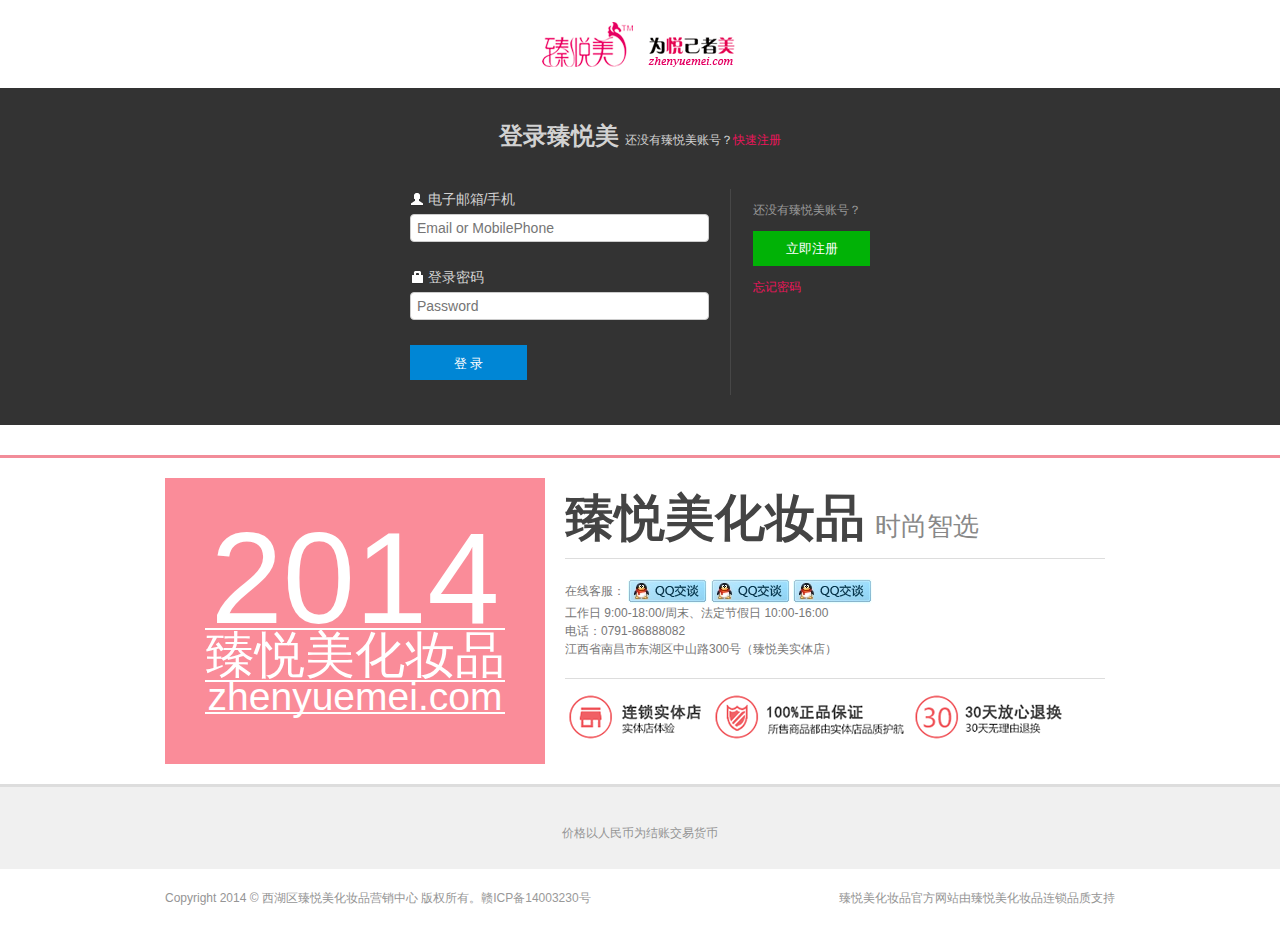
<file: src/main/webapp/login.html>
<!doctype html>
<html lang="en">
<head>
	<meta charset="gb2312">
	<title>��������ױƷ�����̵ꡪ�����Ľ�����ʱ�й���֮��</title>
    <meta name="keyword" content="������,��ױƷ,���꣬�ٷ���վ,��������ױƷ,Ӫ������,��ױƷ����,ʱ��,Ʒ��,��λ,����">
    <meta name="description" content="��������ױƷ�����̵�,�ٷ���վ,��������ױƷӪ������,��������ױƷ����,ʱ�л�ױƷ,һ��Ʒ��,���Ƽ�λ,��������">
    <meta name="baidu-site-verification" content="DF1OBBhpPL" />

    <link rel="shortcut icon" href="http://img.zhenyuemei.com/images/favicon.ico" type="image/x-icon" />

	<link rel="stylesheet" href="theme/styles/global.css">
	<link rel="stylesheet" href="common/ui/ui.min.css">
	<link rel="stylesheet" href="theme/styles/icon.css">
	<link rel="stylesheet" href="theme/styles/style.css">
    <link rel="stylesheet" href="theme/styles/ie.css">


	<script type="text/javascript" src="common/requirejs/require.js"></script>
	<script type="text/javascript" src="theme/scripts/config.js"></script>
	<script type="text/javascript" src="theme/scripts/navigation.js"></script>
	<script type="text/javascript" src="js/jquery-2.1.0.min.js"></script>
	<!--<script type="text/javascript">
		$("#loginBtn").click(function () {
			$.ajax({
				type:"post",
				url:"/user/login.do",
				//{email:$("#username").val(),password:$("#password").val()}
				data:$("#login").serialize(),
				dataType:"json",
				success:function (data) {
					if (data.code=1){
						alert("fsdfdsafdsada");
						window.location.href="index.html";
						return false;
						//window.event.returnValue=false;
					}else {
						alert(data.info);

					}
				}
			});
			return false;
		})

	</script>-->

</head>

<body>

<!-- ͷ��logo��ʼ -->
<div class="sign">
	<div class="header">
		<div class="container">
			<div class="logo">
				<a href="http://www.zhenyuemei.com/"><img src="images/zym_logo.png" alt=""></a>
			</div>
		</div>
	</div>

<!-- ͷ��logo���� -->

<!-- ���忪ʼ -->
		<div class="login_container">

			<div class="login clear">

				<h2 class="textcenter">
					��¼������ <small>��û���������˺ţ�<a href="register.html" class="red">����ע��</a></small>
				</h2>
				<div class="loginleft fl">

					<form action="/user/login.do" id="login"method="post">
						<fieldset>

							<div class="clear">
								<label for="username"><i
									class="icons icon-white icon-user fl"></i> ��������/�ֻ�</label>
								<div class="row4">
									<input name="email" id="username" value="" class="text"
										placeholder="Email or MobilePhone" type="text">

								</div>
							</div>
							<div class="clear">
								<label for="password"><i
									class="icons icon-white icon-lock  fl"></i> ��¼����</label>
								<div class="row4">
									<input name="password" id="password" value="" class="text"
										placeholder="Password" type="password">

								</div>
							</div>
							<div class="clear button">
								<input value="�� ¼" id="loginBtn" class="btn btn_blue" type="submit">
							</div>
						</fieldset>

						<div class="validateTips" style="display: none;">
							<strong>��ʾ:</strong> <span class="validTipsText red"></span>
						</div>
					</form>

				</div>
				<div class="loginright fr">
					<p>��û���������˺ţ�</p>
					<a href="register.html" class="btn btn_green">����ע��</a>

					<p class="">
						<a href="forgot.html" class="underline red">��������</a>
					</p>

				</div>

			</div>
		</div>
	</div>
<!-- ������� -->

<!-- �Ų���ʼ -->
<div class="footer">
		   <div class="footserver clear">
				<div class="container">
				<div class="fl">
					<div class="footzym">
					<span class="zym1">2014</span>
					<span class="zym2">��������ױƷ</span>
					<span class="zym3">zhenyuemei.com</span>
					</div>
				</div>
				<div class="fl">
					<div class="footsvr">
					<h1>��������ױƷ<small>ʱ����ѡ</small></h1>
					<ul>
							
							<li>���߿ͷ���      <a target="_blank" href="http://wpa.qq.com/msgrd?v=3&uin=2306651143&site=qq&menu=yes"><img border="0" src="theme/images/qq.gif" alt="���ã���ӭ������������ױƷ�����̵�" title="���ã���ӭ������������ױƷ�����̵�"></a>      <a target="_blank" href="http://wpa.qq.com/msgrd?v=3&uin=1930673970&site=qq&menu=yes"><img border="0" src="theme/images/qq.gif" alt="" title=""></a>      <a target="_blank" href="http://wpa.qq.com/msgrd?v=3&uin=2798644595&site=qq&menu=yes"><img border="0" src="theme/images/qq.gif" alt="" title=""></a>     </li>
		
							<li>������ 9:00-18:00/��ĩ�������ڼ��� 10:00-16:00</li>
							<li>�绰��0791-86888082</li>
							<li>����ʡ�ϲ��ж�������ɽ·300�ţ�������ʵ��꣩</li>
		
					</ul>
					
					<p><img src="theme/images/server.png" alt=""></p>
		
					</div>
				</div>
				</div>
			</div>
		
			<div class="linkbox">
				<div class="container" id="footer_article">
							
				</div>
				<p class="textcenter">�۸��������Ϊ���˽��׻���</p>
			</div>
		
		
			<div class="copyright">
				<div class="container">
					<div class="fl">Copyright 2014 &copy; ��������������ױƷӪ������ ��Ȩ���С�<a href="http://www.miitbeian.gov.cn/" href="http://www.zhenyuemei.com/sign/_blank">��ICP��14003230��</a></div>
					<div class="fr">��������ױƷ�ٷ���վ����������ױƷ����Ʒ��֧��</div>
				</div>
			</div>
</div>
<!-- �Ų����� -->
</body>
</html>
</file>
<file: src/main/webapp/theme/styles/global.css>
html, body, dl, dt, dd, ul, ol, li, h1, h2, h3, h4, h5, h6, form, fieldset, legend, label, pre, blockquote, address, caption, cite, code, dfn, var, i, font, q, s, samp, small, strike, strong, sub, sup, tt, var, em, del, table, tbody, tfoot, thead, tr, th, td, a,img {
	padding:0;
	margin:0;
	font-weight:normal;
	font-style: normal;
	font-family:inherit;
	border: 0;
}
html {
    
    _background: url(about:blank) fixed; 
}

body,input,select,button,textarea {font: 12px/1.5 Tahoma,Geneva,sans-serif,Arial,Helvetica,Simsun; }


img {
    vertical-align: middle;
    -ms-interpolation-mode: bicubic;
}
table {
	border-collapse: collapse;
	border-spacing: 0;
	width:100%;
}
iframe {
    vertical-align: top;
}
a {
    cursor:pointer;
}
a:hover {
    text-decoration: none;
}
.underline a:hover,
a.underline:hover {text-decoration: underline;}
/*other elements*/
pre, blockquote, address, caption, cite, code, dfn, var, i, font, q, s, samp, small, strike, sub, sup, tt, var, em, del {
	font-size:12px;
	line-height:18px;
}
hr {
	margin:0 0 10px;
	border:0;
	height:1px;
	border-bottom:1px solid #E5E5E5;
}
strong {
	font-style:inherit;
	font-weight:bold;
	line-height:inherit;
}
em {
	font-style:italic;
	font-weight:inherit;
	line-height:inherit;
}
code, pre {
	font-family:Monaco, Andale Mono, Courier New, monospace;
	-webkit-border-radius:3px;
	-moz-border-radius:3px;
	border-radius:3px;
}
pre {
	background:#f2f2f2;
	margin:0 0 15px;
	padding:15px;
	line-height:18px;
	border:1px solid #ccc;
	white-space:pre-wrap;
}
code {
	background-color:#ebd333;
	color:#333;
	padding:0 3px;
}
blockquote {
	padding-left:5px;
	border-left:4px solid #bce8f1;
	background:#f4f8fa;
	padding:10px;
	font-weight:400;
	-webkit-border-radius:3px;
	-moz-border-radius:3px;
	border-radius:3px;
}

button::-moz-focus-inner{
	border:none;
	padding:0;
}
q:before,q:after{
    content:'';
}
ul {
    list-style: none;
	overflow:hidden;
}
ol {list-style:decimal inside;}
textarea {
    resize: vertical;
    overflow: auto;
}



.container {width:950px; margin:0 auto; clear:both;}

.container:after {
	clear:both;
	content:"";
	display:block;
}

.row {
  float: left;
  display:inline;
  margin:0 0 0 10px;
}

.row0 {margin-left:0;}

.row1 {width: 70px;}
.row2 {width: 150px;}
.row3 {width: 230px;}
.row4 {width: 310px;}
.row5 {width: 390px;}
.row6 {width: 470px;}
.row7 {width: 550px;}
.row8 {width: 630px;}
.row9 {width: 710px;}
.row10 {width: 790px;}
.row11 {width: 870px;}
.row12 {width: 950px;}

/*heading*/
h1, h2, h3, h4, h5, h6 {
	font-weight:bold;
	color:#444;
	line-height:36px;
}
h1 {
	font-size:30px;
}
h2 {
	font-size:24px;
}
h3 {
	font-size:18px;
}
h4 {
	font-size:16px;
}
h5 {
	font-size:14px;
}
h6 {
	font-size:12px;
}
h1 sup, h2 sup, h3 sup, h4 sup, h5 sup, h6 sup, h1 sub, h2 sub, h3 sub, h4 sub, h5 sub, h6 sub, h1 small, h2 small, h3 small, h4 small, h5 small, h6 small, h1 em, h2 em, h3 em, h4 em, h5 em, h6 em, h1 i, h2 i, h3 i, h4 i, h5 i, h6 i, h1 b, h2 b, h3 b, h4 b, h5 b, h6 b {
	color:#888;
}


/*clear*/
.clear {
	clear:both;
	margin:0px;
	padding:0px;
	*zoom:1
}
.clear:after {
	clear:both;
	content:"";
	display:block;
}
#banner{
	width:100%;
	height:500px;
	position:relative;
    z-index:-1;
	}
#banner .d1{
	width:100%;
	height:500px;
	display:block;
	position:absolute;
	left:0px;
	top:0px;
	z-index:-888;
	}
#banner .d2{
	width:1000px;
	height:30px;
	clear:both;
	position:relative;
	margin:0 auto;
	z-index:999900;
	top:450px;
	}
#banner .d2 ul{
	float:left;
	position:absolute;
	left:47%;
	top:0;
	display:inline;
	}
#banner .d2 li{
	width:12px;
	height:15px;
	overflow:hidden;	
	cursor:pointer;
	background:url('../images/btn.png') no-repeat center;
	float:left;
	margin:0 5px;
	display:inline;
	}
#banner .d2 li.nuw{
	background:url('../images/abg.png') no-repeat center;
	}
	


/* text style*/
.bold {
	font-weight:bold;
}
.hide {
	display:none;
}

.through {
	text-decoration:line-through;
	/*font:italic 12px Georgia, "Times New Roman", Times, serif;*/
}
.normal {
	font-style:normal;
	font-weight:normal;
}
.nowrap {
	white-space:nowrap;
}
.breakword {
	word-wrap:break-word;
	white-space:normal; 
}/* required width:value and overflow:hidden */
.indent {
	text-indent:2em;
}
.ellipsis {
	-o-text-overflow: ellipsis;
	text-overflow: ellipsis;
	white-space:nowrap;
	overflow:hidden;
}

.overflow {overflow: hidden;}
.relative {position: relative;}
.absolute {position:absolute;}

/*float*/
.fl {
	float:left;
}
.fr {
	float:right;
}

.left {left:0;}
.right {right:0;}
.top {top:0;}
.bottom {bottom:0;}


.table {
  width: 100%;
  margin-bottom: 18px;
}
.table th, .table td {
  padding: 8px;
  line-height: 18px;
  text-align: left;
  border-top: 1px solid #ddd;
}
.table th {
  font-weight: bold;
  vertical-align: bottom;
}
.table td {
  vertical-align: top;
}
.table thead:first-child tr th, .table thead:first-child tr td {
  border-top: 0;
}
.table tbody + tbody {
  border-top: 2px solid #ddd;
}

.table tbody tr:hover > td, .table tbody tr:hover > th {
background-color: #f5f5f5;
}

.table-bordered {
  border: 1px solid #ddd;
}
.table-bordered > thead > tr > th,
.table-bordered > tbody > tr > th,
.table-bordered > tfoot > tr > th,
.table-bordered > thead > tr > td,
.table-bordered > tbody > tr > td,
.table-bordered > tfoot > tr > td {
  border: 1px solid #ddd;
}
.table-bordered > thead > tr > th,
.table-bordered > thead > tr > td {
  border-bottom-width: 2px;
}

.inline {display: inline-block;}
.block {display: block;}

.textleft {text-align: left;}
.textright {text-align: right;}
.textcenter {text-align: center;}

input.text {width:92%; padding:2px; height: 18px;}
input.text,input[type="text"], input[type="password"], input[type="datetime"], input[type="datetime-local"], input[type="date"], input[type="month"], input[type="time"], input[type="week"], input[type="number"], input[type="email"], input[type="url"], input[type="search"], input[type="tel"], input[type="color"], .uneditable-input, textarea {
	height: 20px;
	padding: 3px 6px;
	font-size: 14px;
	line-height: 20px;
	color: #555555;
	vertical-align: middle;
	border:1px solid #ccc;
	background: #fff;
	-webkit-border-radius: 4px;
	-moz-border-radius: 4px;
	border-radius: 4px;
	margin-bottom: 10px;
	border-radius: 4px; 
	}

textarea {width:92%; height:80px;}

input[type='text']:focus, textarea:focus {
  background: #fff;
  border-color: rgba(82, 168, 236, 0.8);
  -webkit-box-shadow: inset 0 1px 1px rgba(0, 0, 0, 0.075), 0 0 8px rgba(82, 168, 236, 0.6);
  -moz-box-shadow: inset 0 1px 1px rgba(0, 0, 0, 0.075), 0 0 8px rgba(82, 168, 236, 0.6);
  box-shadow: inset 0 1px 1px rgba(0, 0, 0, 0.075), 0 0 8px rgba(82, 168, 236, 0.6);
	-webkit-transition: border linear 0.2s, box-shadow linear 0.2s;
	-moz-transition: border linear 0.2s, box-shadow linear 0.2s;
	-o-transition: border linear 0.2s, box-shadow linear 0.2s;
	transition: border linear 0.2s, box-shadow linear 0.2s;
  outline: 0;
  outline: thin dotted \9;
  /* IE6-8 */

}

button,.btn {
display: inline-block;
margin-bottom: 0;
font-size: 14px;
line-height: 20px;
height:30px;
color: #333333;
text-align: center;
vertical-align: middle;
cursor: pointer;

background-color: #f5f5f5;
background-image: -moz-linear-gradient(top, #ffffff, #e6e6e6);
background-image: -webkit-gradient(linear, 0 0, 0 100%, from(#ffffff), to(#e6e6e6));
background-image: -webkit-linear-gradient(top, #ffffff, #e6e6e6);
background-image: -o-linear-gradient(top, #ffffff, #e6e6e6);
background-image: linear-gradient(to bottom, #ffffff, #e6e6e6);
background-repeat: repeat-x;


}

button:hover, button:focus,.btn:hover,.btn:focus {
text-decoration: none;
}



.thumb {padding:3%;border: 1px solid #ebebeb; border-radius: 6px;}

.thumb > img, .thumb a > img {
	display: block;
	width: 100%;
	margin-right: auto;
	margin-left: auto;
}

.captcha img {cursor:pointer;}



.breadcrumb {
  padding: 8px 0;
  list-style: none;
	*zoom:1
	clear:both;
}
.breadcrumb:after {
	clear:both;
	content:"";
	display:block;	
}
.breadcrumb  li {
  display: inline;
}
.breadcrumb a {color:#666;}
.breadcrumb a:hover {color:#4cae4c;}
.breadcrumb > .active {
  color: #999;
}

.pagination {
  display: inline-block;
  padding-left: 0;
  margin: 20px 0;
  border-radius: 4px;
}
.pagination  li {
  display: inline;
}
.pagination  li  a{
  position: relative;
  float: left;
  padding: 6px 12px;
  margin-left: -1px;
  line-height: 1.42857143;
  color: #428bca;
  text-decoration: none;
  background-color: #fff;
  border: 1px solid #ddd;
}
.pagination  li  a:hover,
.pagination  li  span:hover,
.pagination  li  a:focus,
.pagination  li  span:focus {
  color: #2a6496;
  background-color: #eee;
  border-color: #ddd;
}
.pagination  .active  a,
.pagination  .active  span,
.pagination  .active  a:hover,
.pagination  .active  span:hover,
.pagination  .active  a:focus,
.pagination  .active  span:focus {
  z-index: 2;
  color: #fff;
  cursor: default;
  background-color: #428bca;
  border-color: #428bca;
}
</file>
<file: src/main/webapp/theme/styles/icon.css>
/*icon*/

[class^="icon-"], .icons {
  display: inline-block;
  width: 14px;
  height: 14px;
  vertical-align: top;
  background-image: url(../images/glyphicons-halflings.png);
  background-position: 14px 14px;
  background-repeat: no-repeat;
  margin-right: .3em;
}
[class^="icon-"]:last-child {
  *margin-left: 0;
}
.icon-white {
  background-image: url(../images/glyphicons-halflings-white.png);
}
.icon-glass {
  background-position: 0      0;
}
.icon-music {
  background-position: -24px 0;
}
.icon-search {
  background-position: -48px 0;
}
.icon-envelope {
  background-position: -72px 0;
}
.icon-heart {
  background-position: -96px 0;
}
.icon-star {
  background-position: -120px 0;
}
.icon-star-empty {
  background-position: -144px 0;
}
.icon-user {
  background-position: -168px 0;
}
.icon-film {
  background-position: -192px 0;
}
.icon-th-large {
  background-position: -216px 0;
}
.icon-th {
  background-position: -240px 0;
}
.icon-th-list {
  background-position: -264px 0;
}
.icon-ok {
  background-position: -288px 0;
}
.icon-remove {
  background-position: -312px 0;
}
.icon-zoom-in {
  background-position: -336px 0;
}
.icon-zoom-out {
  background-position: -360px 0;
}
.icon-off {
  background-position: -384px 0;
}
.icon-signal {
  background-position: -408px 0;
}
.icon-cog {
  background-position: -432px 0;
}
.icon-trash {
  background-position: -456px 0;
}
.icon-home {
  background-position: 0 -24px;
}
.icon-file {
  background-position: -24px -24px;
}
.icon-time {
  background-position: -48px -24px;
}
.icon-road {
  background-position: -72px -24px;
}
.icon-download-alt {
  background-position: -96px -24px;
}
.icon-download {
  background-position: -120px -24px;
}
.icon-upload {
  background-position: -144px -24px;
}
.icon-inbox {
  background-position: -168px -24px;
}
.icon-play-circle {
  background-position: -192px -24px;
}
.icon-repeat {
  background-position: -216px -24px;
}
.icon-refresh {
  background-position: -240px -24px;
}
.icon-list-alt {
  background-position: -264px -24px;
}
.icon-lock {
  background-position: -287px -24px;
}
.icon-flag {
  background-position: -312px -24px;
}
.icon-headphones {
  background-position: -336px -24px;
}
.icon-volume-off {
  background-position: -360px -24px;
}
.icon-volume-down {
  background-position: -384px -24px;
}
.icon-volume-up {
  background-position: -408px -24px;
}
.icon-qrcode {
  background-position: -432px -24px;
}
.icon-barcode {
  background-position: -456px -24px;
}
.icon-tag {
  background-position: 0 -48px;
}
.icon-tags {
  background-position: -25px -48px;
}
.icon-book {
  background-position: -48px -48px;
}
.icon-bookmark {
  background-position: -72px -48px;
}
.icon-print {
  background-position: -96px -48px;
}
.icon-camera {
  background-position: -120px -48px;
}
.icon-font {
  background-position: -144px -48px;
}
.icon-bold {
  background-position: -167px -48px;
}
.icon-italic {
  background-position: -192px -48px;
}
.icon-text-height {
  background-position: -216px -48px;
}
.icon-text-width {
  background-position: -240px -48px;
}
.icon-align-left {
  background-position: -264px -48px;
}
.icon-align-center {
  background-position: -288px -48px;
}
.icon-align-right {
  background-position: -312px -48px;
}
.icon-align-justify {
  background-position: -336px -48px;
}
.icon-list {
  background-position: -360px -48px;
}
.icon-indent-left {
  background-position: -384px -48px;
}
.icon-indent-right {
  background-position: -408px -48px;
}
.icon-facetime-video {
  background-position: -432px -48px;
}
.icon-picture {
  background-position: -456px -48px;
}
.icon-pencil {
  background-position: 0 -72px;
}
.icon-map-marker {
  background-position: -24px -72px;
}
.icon-adjust {
  background-position: -48px -72px;
}
.icon-tint {
  background-position: -72px -72px;
}
.icon-edit {
  background-position: -96px -72px;
}
.icon-share {
  background-position: -120px -72px;
}
.icon-check {
  background-position: -144px -72px;
}
.icon-move {
  background-position: -168px -72px;
}
.icon-step-backward {
  background-position: -192px -72px;
}
.icon-fast-backward {
  background-position: -216px -72px;
}
.icon-backward {
  background-position: -240px -72px;
}
.icon-play {
  background-position: -264px -72px;
}
.icon-pause {
  background-position: -288px -72px;
}
.icon-stop {
  background-position: -312px -72px;
}
.icon-forward {
  background-position: -336px -72px;
}
.icon-fast-forward {
  background-position: -360px -72px;
}
.icon-step-forward {
  background-position: -384px -72px;
}
.icon-eject {
  background-position: -408px -72px;
}
.icon-chevron-left {
  background-position: -432px -72px;
}
.icon-chevron-right {
  background-position: -456px -72px;
}
.icon-plus-sign {
  background-position: 0 -96px;
}
.icon-minus-sign {
  background-position: -24px -96px;
}
.icon-remove-sign {
  background-position: -48px -96px;
}
.icon-ok-sign {
  background-position: -72px -96px;
}
.icon-question-sign {
  background-position: -96px -96px;
}
.icon-info-sign {
  background-position: -120px -96px;
}
.icon-screenshot {
  background-position: -144px -96px;
}
.icon-remove-circle {
  background-position: -168px -96px;
}
.icon-ok-circle {
  background-position: -192px -96px;
}
.icon-ban-circle {
  background-position: -216px -96px;
}
.icon-arrow-left {
  background-position: -240px -96px;
}
.icon-arrow-right {
  background-position: -264px -96px;
}
.icon-arrow-up {
  background-position: -289px -96px;
}
.icon-arrow-down {
  background-position: -312px -96px;
}
.icon-share-alt {
  background-position: -336px -96px;
}
.icon-resize-full {
  background-position: -360px -96px;
}
.icon-resize-small {
  background-position: -384px -96px;
}
.icon-plus {
  background-position: -408px -96px;
}
.icon-minus {
  background-position: -433px -96px;
}
.icon-asterisk {
  background-position: -456px -96px;
}
.icon-exclamation-sign {
  background-position: 0 -120px;
}
.icon-gift {
  background-position: -24px -120px;
}
.icon-leaf {
  background-position: -48px -120px;
}
.icon-fire {
  background-position: -72px -120px;
}
.icon-eye-open {
  background-position: -96px -120px;
}
.icon-eye-close {
  background-position: -120px -120px;
}
.icon-warning-sign {
  background-position: -144px -120px;
}
.icon-plane {
  background-position: -168px -120px;
}
.icon-calendar {
  background-position: -192px -120px;
}
.icon-random {
  background-position: -216px -120px;
}
.icon-comment {
  background-position: -240px -120px;
}
.icon-magnet {
  background-position: -264px -120px;
}
.icon-chevron-up {
  background-position: -288px -120px;
}
.icon-chevron-down {
  background-position: -313px -119px;
}
.icon-retweet {
  background-position: -336px -120px;
}
.icon-shopping-cart {
  background-position: -360px -120px;
}
.icon-folder-close {
  background-position: -384px -120px;
}
.icon-folder-open {
  background-position: -408px -120px;
}
.icon-resize-vertical {
  background-position: -432px -119px;
}
.icon-resize-horizontal {
  background-position: -456px -118px;
}
.icon-globe {
  background-position:-336px -144px;
}
</file>
<file: src/main/webapp/theme/styles/style.css>
body {color:#000;}

a {text-decoration: none;-webkit-tap-highlight-color: transparent;}
.red {color:#ed145b;}
.gray, .gray a, a.gray {color:#666;}
.blue, .blue a, a.blue {color:#003CF1;}
.green, .green a, a.green {color:#4cae4c;}

.btn {height:35px; line-height:35px; color: #fff; display: inline-block; text-align: center; font-size:13px; overflow: hidden; border:none;
	-moz-user-select: none;
-webkit-user-select: none;
-ms-user-select: none;
user-select: none;
}
.btn_blue {width: 117px; background:#0086d5; }
.btn_blue:hover {background: #00aae9;}

.btn_green {width: 117px; background: #01b206;}
.btn_green:hover {background: #00c107;}

.btn:hover {background-position: left bottom;}
.btn i {margin-top:10px;}

.btn_buy {width: 117px;height:35px; background: url(../images/button/btn_buy.png) no-repeat left bottom; display: inline-block; overflow: hidden; border:none; cursor: pointer;}

.btn_checkout {background: #ed145b; color:#fff; padding:0 35px; font-size: 16px;}
.btn_checkout:hover {background: #f8296d;}

.btn_view {height:27px; line-height:27px; color: #fff; display: inline-block; text-align: center; font-size:14px; overflow: hidden; border:none;background: #ed145b; padding:0 14px;
	-moz-user-select: none;
-webkit-user-select: none;
-ms-user-select: none;
user-select: none;
}
.btn_view:hover {background: #f8296d;}

.icon {display: inline-block;overflow: hidden;vertical-align: middle;margin-right: .3em;}
.icon_cartin {width:26px; height: 26px; background: url(../images/icon/glyphicons_209_cartin_gray.png) no-repeat left top;}

.rating {display: inline-block; width:68px; height:11px; overflow: hidden; background: url(../images/icon/stars.png) no-repeat;}

.rating-10 {background-position: 0 0;}
.rating-15 {background-position: 0 -14px;}
.rating-20 {background-position: 0 -27px;}
.rating-25 {background-position: 0 -40px;}
.rating-30 {background-position: 0 -53px;}
.rating-35 {background-position: 0 -66px;}
.rating-40 {background-position: 0 -79px;}
.rating-45 {background-position: 0 -92px;}
.rating-50 {background-position: 0 -105px;}

.topwrap {width: 100%;height: 31px;line-height: 31px;background: #f7f7f7;}

.topwrap a {color:#666;}
.topwrap a i{
	display:block;
    width:12px;
    height:12px;
    float:left;
}
.topwrap a.red {color:#ed145b;}
.topwrap a:hover {color:#ed145b;}
.topwrap a.red:hover {color:red;}
.topwrap .fr {color:#999;}
.topwrap  span {color:#000; display: inline-block; padding:0 10px;}

.topwrap .wechatqrcode {position: absolute; right:0; top:30px; border:3px solid #eee; z-index: 3;}

.topcart i{margin-top:9px;}
.topcart em {color:red;font-weight: 600;}

.header {height: 68px; }/*background: url(../images/header.png) repeat-x center top;*/
.header .logo {padding:8px 0 0 350px;}


/*
.header .container {background: url(../images/service.jpg) no-repeat left 5px ;}
*/

.headsearch {padding:22px 0 0 0;}
.headsearch .searchtext {width:200px; display: inline-block; float: left; margin:0; border-color:#333;}

.btn_search {
	height:28px; line-height:28px; color: #fff; display: inline-block; text-align: center; font-size:13px; overflow: hidden; border:none;
	-moz-user-select: none;
	-webkit-user-select: none;
	-ms-user-select: none;
	user-select: none;
	background: #333; color:#fff; padding:0 15px;
	cursor: pointer;
}

.button_blue {background:#08c; }


.navigation {height: 34px;line-height: 34px;background: #444; clear:both;}
.navigation .container { position: relative;}

.navigation ul.navline li {float:left; background:url(../images/navbg.png) no-repeat right; }


.navigation ul.navline a {color:#fff; font-weight: 700; font-size: 14px; display: inline-block; height: 34px; line-height: 34px; padding:0 25px;}


.navigation ul.navline a:hover, .navigation ul.navline .current a { background: #de096d;} /*#ed1466 #b80e5e*/


.subnav {position: relative;}
.subnavtitle {color:#fff; cursor: pointer; width:70px; text-align: right;height: 34px; line-height: 34px;} 
.subnavtitle i {
	display:block;
    width:12px;
    height:12px;
    float:left;
    margin:10px 0 0 0;
	}
.subnavtitle em{
	display:block;
    width:50px;
    height:34px;
	line-height:34px;
	font-style:normal;
	padding:0 0 0 5px;
	text-align:left;
	float:left;
}
.navigationbrand ol {
	position: absolute; z-index: 100; width:914px; left:-878px; background: #fff; padding:15px; opacity: .98;  filter: alpha(opacity=98); 	
	overflow: hidden;
	border:2px solid #ddd;

	border-bottom-right-radius: 4px; 
	border-bottom-left-radius: 4px; 
          box-shadow: 1px 1px 15px rgba(0, 0, 0, 0.3);
          transition: border linear 0.2s, box-shadow linear 0.2s;
}
.navigationbrand ol li {display:inline; line-height:24px; height: 24px; float: left; padding:0 5px; color: #2a9b14; font-size: 12px; list-style: none; overflow: hidden;white-space:nowrap;}

.navigationbrand ol a {color:#2a9b14; display: block; line-height:24px; height: 24px; padding: 0 15px; white-space:nowrap;}
.navigationbrand ol a:hover {background: #06c; color: #fff;}

.navigationskin ol {
	position: absolute; z-index: 100; width:240px; right:-70px; background: #fff; opacity: .98;  filter: alpha(opacity=98); 
	overflow: hidden;
	border:2px solid #ddd;
	list-style: none;
	border-bottom-right-radius: 4px; 
	border-bottom-left-radius: 4px; 
          box-shadow: 1px 1px 15px rgba(0, 0, 0, 0.3);
          transition: border linear 0.2s, box-shadow linear 0.2s;
}

.navigationskin ol li a {display: block; padding-left:20px; color:#04c;}

.navigationskin ol li a:hover {background: #06c; color: #fff;}

.navcategorylist {
	position: absolute; z-index:9999;  line-height: 18px;
	left:0;
    top:34px;
	background: #fff; opacity: .98;  filter: alpha(opacity=98); 
	overflow: hidden;
	width:920px;
	padding:15px 10px;
	border-left:1px solid #ddd;
	border-right:1px solid #ddd;
	border-bottom:2px solid #ddd;
	border-top:none;
	border-bottom-right-radius: 4px; 
	border-bottom-left-radius: 4px; 
          box-shadow: 1px 1px 15px rgba(0, 0, 0, 0.3);
          transition: border linear 0.2s, box-shadow linear 0.2s;
    }

.navigation ul.navline .current .navcategorylist a {background: none;}
.navigation ul.navline .navcategorylist a {display: inline-block; padding: 0 15px; color:#222; font:400 12px/22px ''; height:auto;}

.navigation ul.navline .navcategorylist a:hover {color:#fff; background: #de096d; text-decoration: underline;}


.footer { margin-top:30px; }
.footer .linkbox {
background: #f0f0f0;
overflow: hidden;
*zoom: 1;
padding: 25px 0 15px;
border-top:3px solid #ddd;
}

.footer .linkbox a{color: #7d7d7d;}
.footer .linkbox a:hover {color:#000;}
.footer dt {font-size: 14px;}
.footer .linkbox p {color:#959595;}
.footer .copyright {color:#959595; padding:20px 0;}
.footer .copyright a {color:#999;}
.footer .scrollup {
	position: fixed;
	bottom: 10px;
	right: 10px;
	display: none;
	background-color: #ed1466;
	color:#FFF;
	padding:5px 10px;
	font-weight:bold;
}

.footer .footserver {padding:20px 0;border-top:3px solid #f28c99;}
.footer .footzym {width:300px; background: #fa8c99; padding:50px 40px; color:#fff; text-align: center; overflow: hidden; margin-right: 20px;}

.footer .footzym span {display: block; border-bottom: 2px solid #fff;}
.footer .footzym span.zym1 {font:normal 130px/100px arial;}
.footer .footzym span.zym2 {font:normal 50px/50px arial;}
.footer .footzym span.zym3 {font:normal 39px/30px arial;}

.footer .footsvr {width:540px;overflow: hidden;}
.footer .footsvr h1 {font-size: 50px; line-height: 80px; color:#444; border-bottom: 1px solid #ddd;}
.footer .footsvr h1 small {font-size: 26px; margin-left: 10px;}

.footer .footsvr ul {color:#777; padding:20px 0; border-bottom: 1px solid #ddd; }

/*home*/
.carousel {overflow: hidden; height: 370px;}
.carousel .item {float:left;}
.carousel .slidebtn {position: absolute;  z-index: 2;top:45%;}
.carousel .slidebtn a{display: block;  width:30px; height: 32px; background: #333; color:#fff; opacity: .3; filter: alpha(opacity=30); font-size: 25px; line-height: 30px; text-align: center; cursor: pointer; }
.carousel .slidebtn a:hover {opacity: .7;filter: alpha(opacity=70);}
.carousel .prev {left:10px;}
.carousel .next {right:10px;}

.carousel img.productpic {height:370px;}
.carousel .itemhead {height: 32px;line-height: 32px;background: #fff2f2;padding: 0 10px;overflow: hidden; font-size: 14px;}

.carousel .iteminfo {}
.carousel .itemtitle {font: 400 16px/26px ''; height: 104px;}

.carousel .itemview {margin-top:15px; line-height: 50px;}
.carousel .itemprice {font-size:48px;}
.carousel .itemprice i {font-size:34px;}

.carousel .itemrating {margin-top:25px;}
.carousel .itemrating .fr span {color:#4cae4c;}

.slidemain {position: relative;height: 500px;}
.slidemain, ul.slidelist {overflow: hidden;height: 500px;}

ul.slidelist li {height:500px;}
ul.slidelist a {display:block; width:950px; height:500px; overflow:hidden; margin: 0 auto;}

ul.slideindex {position: absolute;bottom:35px; left:48%;}
.slideindex li {float: left; margin-right: 5px;}
.slideindex a {display: inline-block; width:15px; height: 15px; border:1px solid 08c; background: #08c; border-radius: 8px;}
.slideindex .current a {background: yellow; border-color:yellow;}

.majorbrand {border:1px solid #eee;border-right: none; border-bottom: none; padding:0 0 0 3px;}

.majorbrand li {float:left; height:79px; width:178px; overflow: hidden; padding:5px;border-right:1px solid #eee;border-bottom:1px solid #eee;}

.majorbrand a {display:inline-block; width:178px; height: 79px; overflow: hidden; position: relative;}
.majorbrand a img {position: absolute;}

.home {}
.home .container {background: #fff;}
.home .home_title{border-bottom: 1px dotted #ccc; margin: 10px 0; color:#444;}
.home .home_title_bestbuy {padding:45px 0 15px 0; text-align: center; }
.home .home_title_recommend {padding:60px 0 10px 0; text-align: center; }
.home .home_title_hotbrands {padding:35px 0 25px 0; text-align: center; border-top:1px dotted #ddd; border-bottom:1px dotted #ddd; }

.homebrandtabs ul {padding:20px 0 0 260px;}
.homebrandtabs li {float:left;margin-left:1px;}
.home_title6{
	width:100px;
}
.homebrandtabs li a {display: inline-block; padding:3px 17px; color:#969696; font-size: 14px;}
.homebrandtabs li.current a,
.homebrandtabs li a:hover {color:#ea2690;  font-weight: bold; background: #eee;}

.home .showbrands { padding:3px 17px 3px 0; color:#333; font:400 18px '';} /* #ed145b */

.majorbrand {height:270px; overflow: hidden;} /*270px*/ /*180px*/

.brandtopic {}
.brandtopic li {float:left; padding:2px;} 
/*
.brandtopic li a {display: block; width: 189px; height:367px; overflow: hidden;}
*/
.brandtopic li a {border:none; width:auto; height: auto; border:1px solid #eee;}

.brandtopic li:hover {
          box-shadow: 1px 1px 15px rgba(0, 0, 0, 0.3);
          transition: border linear 0.2s, box-shadow linear 0.2s;
}
/*
.brandtopic .topic_list li a {border:none; width:auto; height: auto; border:1px solid #eee;}
*/
.today {overflow: hidden;}

.today .todaylist {height: 216px;}

.today .iteminfo {padding:10px 12px 0;}

.today .itemtitle {font-size: 14px; height: 40px; line-height:22px; overflow: hidden;}
.today .itemtitle a {color:#000;font-size: 14px; }
.today .itemtitle a:hover {color:#ed145b;}

.today .itemview {line-height: 27px;margin-top:6px; text-align: right;}
.today .itemprice {font-size: 20px;}
.today .itemprice i {font-size: 16px;}
.today .itemview div.fr {margin-left:5px;}

.today li img.pic {border-right: 1px solid #ddd; background: #f2f2f2;}
.today li {margin: 10px 6px 0 0; border:1px solid #ddd;  position: relative; width:384px; float: left; overflow: hidden;}
.today li dl{
	height:216px;
    width:384px;
}
.today li dl dt{
	width:180px;
    height:170px;
    margin:0 10px 3px 5px;
    float:left;
}
.today li dl dd{
	width:180px;
    height:160px;
    margin:10px 0 0 0;
    float:left;
}
.today li dl dd h1{
	width:180px;
    height:50px;
}
.today li dl dd h2{
	width:170px;
    line-height:20px;
    font-size:14px;
    font-weight:normal;
    margin:8px 0 0 0 0;
}
.today li dl dd h2 a{
	color:#000;
}
.today li dl dd h2 a:hover{
      color: #ED145B;	
}
.today li dl dd h3{
	width:170px;
	font-weight:normal;
    height:25px;
    font-size:16px;
    color:#EF145B;
    text-align:right;
    font-family:微软雅黑;
}
.today li dl dd h3 strong{
	font-size:20px;
    padding:0 3px 0 0;
}
.today li dl dd h3 font{
	color:#333;
}
.today li dl dd h4{
	width:170px;
	font-size:12px;
    font-weight:normal;
    text-indent:80px;
    color:#000;
}
.today li dl dd.foot{
	width:384px;
    height:26px;
    line-height:26px;
    text-align:right;
    background:#E9F5E4;
    margin:17px 0 0 0;
    float:left;
}
.today li dl dd.foot span{
	display: inline-block;
	width: 68px;
	height: 11px;
	overflow: hidden;
	background: url('../images/icon/stars.png') no-repeat center -28px;
}
.today li.border {border-color:#ed145b;}

.today li .itemrating {position: absolute;left:0; z-index: 2; bottom: 0; width: 100%;  height:26px; background: #dff0d8;  opacity: .7; filter: alpha(opacity=70); border-top:1px solid #f2f2f2;}

.today li.border .itemrating {background: #ed145b;}

.today li .itemrateleft,
.today li .itemrateright {position: absolute; bottom: 0;line-height: 26px; z-index: 3; }

.today li .itemrateleft { left:10px; }
.today li .itemrateright {right:12px; }
.today li .itemrateright span {color: #4cae4c;}

.today li.border .itemrateleft,
.today li.border .itemrateright {color:#fff;}
.today li.border .itemrateright span {color:#0A580A;}

.today li .image,
.today li .image .pic {width:190px; overflow: hidden;}

.today li .info {width:194px; overflow: hidden;}









.major {margin-top:12px;}
.major li {float:left; border-left:1px solid #ddd; border-bottom:1px solid #ddd; }
.major .first {border-left:none;}
.major img {width:188px; height: 188px;}
.major .first img {width:376px; height: 376px;}

.sidebar .home_title {border-bottom: 1px solid green; margin-bottom: 0}
.sidebar .home_title span {display: inline-block; padding:0 20px; color: green;}
.sidebar .iteminfo {padding:10px; border: 1px solid #ddd;}
.sidebar .itemview {line-height: 35px; margin:0;}

/*product list*/
.main {margin-top:10px;}
.aside {border:1px solid #ddd;border-top:2px solid #DF0012; margin-top:10px;}
.aside .title {line-height: 1; padding:10px 15px; border-bottom: 1px solid #ddd;}
.aside ul {overflow: hidden;}
.aside a {color:#333; display: inline-block;height: 33px; line-height: 33px; border-bottom: 1px dotted #ccc;padding:0 15px; width: 118px;}
.aside a:hover,
.aside li.current a {background: #bce8f1; color: #000;}
.aside li {position: relative;}
.aside i.ui-icon {position: absolute; right:5px; top:9px;}

.filter dl {border-bottom: 1px dotted #ccc; height: auto; padding-top:10px;}
.filter dt, .filter dd.fr{padding:1px 0;}
.filter dt {color:#ed145b;}
.filter li {float:left; padding:0 5px 10px;}
.filter li a {display: inline-block; padding:2px 10px; color:#333;}
.filter li.current a,
.filter li a:hover {color:#fff; background: #fd327b;}
.filter dl.hidden {height:64px; overflow: hidden;}
.filter dd.fr a {color:#fd327b;border: 1px solid #fd327b;
padding: 1px 0 2px 8px; width:46px; height: 16px; display: inline-block;
}
.filter dd.fr a:hover {color:#ed145b;}

.sortarrow {margin:20px 0;}
.sortarrow a {display: inline-block; padding: 6px 10px 6px 22px;border: 1px solid #ddd; color:#666; font-size: 13px;}
.sortarrow a.current,
.sortarrow a:hover{background: #08c; border-color: #08c; color:#fff;}

.productlist {border:1px solid #eee;padding:15px 0; }

.productlist li {padding-left:2%; margin-bottom: 12px;margin-right:15px;}

.thumb .caption {padding:10px 0 12px;}
.thumb  a.thumbname {line-height: 180%; display: block; height: 52px; overflow: hidden; font-weight: 400; color: #333; font-size: 15px;}
.thumb  a.thumbname:hover {color:#ed1466;}
.thumb  .thumbbrand {color:#666;padding: 5px 0;margin: 0;}
.thumb .price {font-weight: 700; font-size: 16px;color: #ed145b;}
.thumb .price b {font-size: 17px;}
.thumb a.viewdetail {color: #666; font-size: 13px; text-decoration: underline; display: inline-block; padding:2px 8px; margin-top:6px;}
.thumb a.viewdetail:hover {text-decoration: none; color: #039103; }
.thumb .priceinfo {padding: 2px 0; line-height: 35px;}

.thumb a.view_detail {color:#999;}
.thumb a.view_detail:hover {color:#666;}

.thumb .effect {height:15px; overflow: hidden;}

.productinfo{padding:10px 20px 15px 10px; border:1px solid #ddd;}
.productinfo .thumb{margin-top:12px;}
.productparam h1 {font-size: 23px;font-weight: 400;}
.productparam h2 {font-weight: 400; font-size: 20px; margin-top:12px;}
.productparam .buyit {padding:12px 0; margin:12px 0; border-top:1px solid #eee; border-bottom:1px solid #eee;}
.buyit .price,
.buyit .price i {font:400 25px/36px 'microsoft yahei,arial';}

dl.color {padding-bottom: 10px;}
dl.color dt {line-height:24px;}
dl.color dt,
dl.color dd {float:left; padding-right:2px; position: relative; height:24px;  overflow: hidden;}
dl.color label {display:inline-block;  height:18px; padding:1px; border:2px solid #fff;}
dl.color span {display:inline-block; background: #fff; height:18px;}


.paramlist li {padding-bottom: 5px;}

.spinner {padding:4px 0; }
.spinner li {float:left;text-align: center; height: 28px; overflow: hidden;}
.spinner input {width:40px; text-align: center; margin:0;}
.spinner li.minus,
.spinner li.plus {width:26px; height: 26px; padding:2px 0 0 .3em; cursor: pointer; overflow: hidden; background: #f6f6f6;}

.productinfo .moreinfo dt {font-weight: bold;}
.productinfo .moreinfo {border-top:1px solid #eee; padding:12px 0 0; margin: 12px 0 0;}

.detailcontent {margin:0 0 12px; padding:12px 20px;  border:1px solid #ddd; border-top:none;}
.detailcontent .tabcontent {padding-bottom: 15px; overflow: hidden;}
.detailcontent .tabcontent p {margin:0;}

.tabs {border-bottom: 1px solid #ddd; position: relative; height: 38px; margin-top:12px;}
.tabs ul {height: 38px; line-height: 38px;position: absolute;z-index: 1;}
.tabs li {float:left;}
.tabs a {color:#08c; display: inline-block; padding:0 15px; font-size: 13px;border-radius: 4px 4px 0 0;}
.tabs a:hover {background: #f7f7f7; text-decoration: none;}
.tabs li.current a {background: #fff; border:1px solid #ddd; border-bottom: 1px solid #fff; color:#333;}


.tabs_red {border-color: #ee2668;}
.tabs_red li.current a {background: #ee2668;border-color: #ee2668;border-bottom: 1px solid #fff;color:#fff;}


.productdescription {padding:10px 20px 15px 10px; border:1px solid #ddd; margin:10px auto;}

.review_form {background: #f8f8f8; padding:12px 22px 52px;}
.review_rating {padding:10px 0 0;}
.review_rating li{float:left; margin:0 10px 0 0;}

.review_list {margin:22px 0;}
.review_list .reviewitem {margin: 12px 0 15px; padding: 5px;  border: 2px solid #f5f5f5;}
.review_list .title {padding:0 0 5px; margin:0 0 5px;border-bottom: 1px solid #eee;}

.sign {}
.sign .header {margin-bottom: 0; padding:20px 0 0; }
.sign .logo {padding: 0;text-align: center;}
.sign label {font-size: 14px;padding-bottom: 4px; display: block;}
.sign label .icons {margin-top:3px;}
.sign div.clear {margin-bottom: 15px;}

.login_container { background: #333; }
.login a:hover {text-decoration: underline;}
.sign h2{color:#d2d2d2; padding-bottom: 35px;}
.sign h2 small {color:#d2d2d2;}
.login {width:460px; margin:0 auto; padding:40px 0 70px; color:#999; overflow: hidden;}
.login .loginleft {border-right:1px solid #474747; padding-right: 10px;}
.login label {color:#d2d2d2;}
.forgot,
.register { padding:2% 10% 15% 10%;  margin-bottom: 12px;border-right:1px solid #ddd; }

.forgot {border-right:none;}
.forgot fieldset,
.register fieldset {padding:10%; border:1px solid #ddd; border-top: none;}
.forgot fieldset {border:1px solid #ddd;}

.sign .sider {padding:12% 0 0 12%;}

.user {padding-top: 8px;}
.user .aside ul .icons {margin-top:9px;}

.user .aside .title {font: bold 13px '';}

.user .aside .active a {background: #eaf1fb; }

.user .aside ul ol {list-style:none;}
.user .aside ul ol a {padding-left:40px; color:#08c;}
.user .aside ul ol .active a {background: #bce8f1;}

.user .passwordupdate .button,
.user .account .button {padding-left:100px;}

.user .union {padding:0 10px;}

.user .user_address dl {
	padding: 10px;
border: 3px solid #eee;
height: 80px;
margin-bottom: 10px;
margin-right: 5px;
}

.user .user_address dt {
border-bottom: 1px solid #eee;
margin-bottom: 5px;
padding-bottom: 5px;
}

.user .user_address .default {border-color: #f60;}

.cartheader {padding:12px 0;}
.cart {border:1px solid #d9edf7; padding:12px;}

.cart .producthead {border-bottom: 1px solid #ddd; padding:5px 0;}
.cart h4 a {color:#333;}
.cart h4 a:hover {color:#08c;}
.cart a {color:#333;}
.cart a:hover {color:#08c;}
.cartinfo {padding:15px 0;}
.cart table th { background: #08c; color:#fff; }
.cart table td {vertical-align: middle; border-bottom: 1px solid #eee;}
.checkout {line-height: 48px; padding:0 0 10px;}

.cart .btn,
.cart .btn:hover {color:#fff;}

.cart .totals i {font: inherit; color: inherit;}
.cart .totals .freight,
.cart .totals .freight i {font:normal 13px '';}

.totals a {margin-right: 10px;}
.totals a:hover{text-decoration: underline;}

.cartstep {padding: 35px 0 0;}

.dialog-form {padding-left:5px;}
.dialog-form label {font-size: 14px;padding-bottom: 4px; }
.dialog-form label i {margin-top:4px;}

.receivinginfo{padding:20px 5px 10px 20px;border: 1px solid #ddd; margin-bottom: 10px;}
.receivinginfo li,
.receivinginfo div.clear {margin-bottom: 12px;}
.receivinginfo label {line-height: 28px;}
.receivinginfo li {float: left; margin-right: 35px;}

.add_address {padding:2px 5px 10px 20px;}

.useraddress {margin-top:25px;}
.useraddress dl {padding:10px; border:3px solid #eee; height:80px; margin-bottom: 10px; margin-right: 10px;}
.useraddress dl dt {border-bottom: 1px solid #eee; margin-bottom: 5px; padding-bottom: 5px;}
.useraddress dl dd {padding-left:20px;}

.useraddress dl.checked {border-color: #0e90d2;}



.cart .table h4,
.cart .table h6 {line-height: 22px;}

/*article*/
.article_nav {background: #f5f5f5; border: 1px solid #e3e3e3;border-radius: 4px; padding:5px 0 12px;}
.article_nav .title{padding: 3px 15px;
font-size: 13px;
font-weight: bold;
line-height: 20px;
color: #999;}

.article_nav ul {margin-bottom: 10px;}

.article_nav a {display: block; padding: 2px 0 2px 20px; color:#08c; font-size: 12px;}

.article_nav .current a,
.article_nav a:hover {background: #08c; color:#fff;}

.article {margin-top:12px;}
.article .content {overflow: hidden; padding:0 10px; width:670px;}
.article .content h3 {border-bottom: 1px solid #ccc;}
.article .article_detail {font-size: 14px;}


.union .tabs {margin:0 0 15px;}

.searchlist {padding:0; border:none;}
.searchlist li {padding: 0;margin-right:0;}
.searchlistss li{
	margin-right:0;
}
.searchlist .row3 {width:226px;}

.searchkeywords {line-height:31px ;margin: 20px 0;}

.date_form {}
.date_form li {float:left; line-height: 24px; margin-right:10px;}

.alert {
padding: 8px 35px 8px 14px;
margin-bottom: 20px;
text-shadow: 0 1px 0 rgba(255,255,255,0.5);
background-color: #fcf8e3;
border: 1px solid #fbeed5;
border-radius: 4px;
color: #c09853;
}

.union ol,
.union ul{font-size: 14px;}


.union_account a:hover {text-decoration: underline;}

.union_account .choosetype dl {
	float:left;
	padding: 10px 0;
	height: 60px;
	margin: 10px;
	border:3px solid #0e90d2; 
	line-height: 22px;
}
.union_account .choosetype dt,
.union_account .choosetype dd {
	padding:0 25px;
}
.union_account .choosetype dt {
border-bottom: 1px solid #eee;
margin-bottom: 5px;
padding-bottom: 5px;
 }


.themestyle {padding-bottom: 10px;}

.themestyle .banner {margin:0 auto; width:950px;}
.themestyle .piclist li {padding-bottom: 10px;}

.themestyle .piclist .picone {width:300px; height: 300px; overflow: hidden;}
.themestyle .piclist .pictwo {width:640px; height: 300px; overflow: hidden;}
.themestyle .piclist .picthr {width:300px; height: 610px; overflow: hidden;}

.topic .banner {height: 400px;}
.topic .topic_main,
.topic .topic_theme {position: relative;}
.topic .topic_theme img {width:305px;}

.home_ad {margin-top:50px; border-top: 1px solid #ddd; background: #f8f8f8; text-align: center; padding:30px 0 20px;}
.home_ad .container	{background: none;}
.detail_ad {margin-top:10px;}
.majorbrand ul{
	display:none;
}
</file>
<file: src/main/webapp/theme/styles/ie.css>
.today li .image,
.today li .image .pic {width:180px; overflow: hidden;}

.productinfo .thumb  img {width:364px;}

.aside {width:148px; overflow: hidden;}
.aside a {width:118px;}

.sort .fr {width:300px;}
.filter,
.sort,
.productlist {width:780px; overflow: hidden;}
.productlist li {padding-left:2px;}
.productlist  .thumb  img {width:214px;}
.productlist .thumb {padding:7px;width:230px;}

.login {padding:30px;}
.register {padding:0px; border-right:0;}
</file>
<file: src/main/webapp/common/ui/ui.min.css>
/*! jQuery UI - v1.10.4 - 2014-04-22
* http://jqueryui.com
* Includes: jquery.ui.core.css, jquery.ui.resizable.css, jquery.ui.button.css, jquery.ui.dialog.css, jquery.ui.theme.css
* To view and modify this theme, visit http://jqueryui.com/themeroller/?ffDefault=Verdana%2CArial%2Csans-serif&fwDefault=normal&fsDefault=1.1em&cornerRadius=4px&bgColorHeader=%23fff&bgTextureHeader=highlight_soft&bgImgOpacityHeader=75&borderColorHeader=%23fff&fcHeader=%23222222&iconColorHeader=%23222222&bgColorContent=%23ffffff&bgTextureContent=flat&bgImgOpacityContent=75&borderColorContent=%23dddddd&fcContent=%23222222&iconColorContent=%23222222&bgColorDefault=%23fff&bgTextureDefault=flat&bgImgOpacityDefault=75&borderColorDefault=%23ccc&fcDefault=%23555555&iconColorDefault=%23ed1466&bgColorHover=%23f7f7f7&bgTextureHover=flat&bgImgOpacityHover=75&borderColorHover=%23b5b5b5&fcHover=%23212121&iconColorHover=%23ed145b&bgColorActive=%23ffffff&bgTextureActive=flat&bgImgOpacityActive=65&borderColorActive=%23ddd&fcActive=%23ed145b&iconColorActive=%23ed1466&bgColorHighlight=%23fcf8e3&bgTextureHighlight=flat&bgImgOpacityHighlight=55&borderColorHighlight=%23fcefa1&fcHighlight=%23333&iconColorHighlight=%232e83ff&bgColorError=%23fef1ec&bgTextureError=glass&bgImgOpacityError=95&borderColorError=%23cd0a0a&fcError=%23cd0a0a&iconColorError=%23cd0a0a&bgColorOverlay=%23aaaaaa&bgTextureOverlay=flat&bgImgOpacityOverlay=0&opacityOverlay=50&bgColorShadow=%23aaaaaa&bgTextureShadow=flat&bgImgOpacityShadow=0&opacityShadow=50&thicknessShadow=8px&offsetTopShadow=-8px&offsetLeftShadow=-8px&cornerRadiusShadow=8px
* Copyright 2014 jQuery Foundation and other contributors; Licensed MIT */

.ui-helper-hidden{display:none}.ui-helper-hidden-accessible{border:0;clip:rect(0 0 0 0);height:1px;margin:-1px;overflow:hidden;padding:0;position:absolute;width:1px}.ui-helper-reset{margin:0;padding:0;border:0;outline:0;line-height:1.3;text-decoration:none;font-size:100%;list-style:none}.ui-helper-clearfix:before,.ui-helper-clearfix:after{content:"";display:table;border-collapse:collapse}.ui-helper-clearfix:after{clear:both}.ui-helper-clearfix{min-height:0}.ui-helper-zfix{width:100%;height:100%;top:0;left:0;position:absolute;opacity:0;filter:Alpha(Opacity=0)}.ui-front{z-index:100}.ui-state-disabled{cursor:default!important}.ui-icon{display:block;text-indent:-99999px;overflow:hidden;background-repeat:no-repeat}.ui-widget-overlay{position:fixed;top:0;left:0;width:100%;height:100%}.ui-resizable{position:relative}.ui-resizable-handle{position:absolute;font-size:0.1px;display:block}.ui-resizable-disabled .ui-resizable-handle,.ui-resizable-autohide .ui-resizable-handle{display:none}.ui-resizable-n{cursor:n-resize;height:7px;width:100%;top:-5px;left:0}.ui-resizable-s{cursor:s-resize;height:7px;width:100%;bottom:-5px;left:0}.ui-resizable-e{cursor:e-resize;width:7px;right:-5px;top:0;height:100%}.ui-resizable-w{cursor:w-resize;width:7px;left:-5px;top:0;height:100%}.ui-resizable-se{cursor:se-resize;width:12px;height:12px;right:1px;bottom:1px}.ui-resizable-sw{cursor:sw-resize;width:9px;height:9px;left:-5px;bottom:-5px}.ui-resizable-nw{cursor:nw-resize;width:9px;height:9px;left:-5px;top:-5px}.ui-resizable-ne{cursor:ne-resize;width:9px;height:9px;right:-5px;top:-5px}.ui-button{display:inline-block;position:relative;padding:0;line-height:normal;margin-right:.1em;cursor:pointer;vertical-align:middle;text-align:center;overflow:visible}.ui-button,.ui-button:link,.ui-button:visited,.ui-button:hover,.ui-button:active{text-decoration:none}.ui-button-icon-only{width:2.2em}button.ui-button-icon-only{width:2.4em}.ui-button-icons-only{width:3.4em}button.ui-button-icons-only{width:3.7em}.ui-button .ui-button-text{display:block;line-height:normal}.ui-button-text-only .ui-button-text{padding:.4em 1em}.ui-button-icon-only .ui-button-text,.ui-button-icons-only .ui-button-text{padding:.4em;text-indent:-9999999px}.ui-button-text-icon-primary .ui-button-text,.ui-button-text-icons .ui-button-text{padding:.4em 1em .4em 2.1em}.ui-button-text-icon-secondary .ui-button-text,.ui-button-text-icons .ui-button-text{padding:.4em 2.1em .4em 1em}.ui-button-text-icons .ui-button-text{padding-left:2.1em;padding-right:2.1em}input.ui-button{padding:.4em 1em}.ui-button-icon-only .ui-icon,.ui-button-text-icon-primary .ui-icon,.ui-button-text-icon-secondary .ui-icon,.ui-button-text-icons .ui-icon,.ui-button-icons-only .ui-icon{position:absolute;top:50%;margin-top:-8px}.ui-button-icon-only .ui-icon{left:50%;margin-left:-8px}.ui-button-text-icon-primary .ui-button-icon-primary,.ui-button-text-icons .ui-button-icon-primary,.ui-button-icons-only .ui-button-icon-primary{left:.5em}.ui-button-text-icon-secondary .ui-button-icon-secondary,.ui-button-text-icons .ui-button-icon-secondary,.ui-button-icons-only .ui-button-icon-secondary{right:.5em}.ui-buttonset{margin-right:7px}.ui-buttonset .ui-button{margin-left:0;margin-right:-.3em}input.ui-button::-moz-focus-inner,button.ui-button::-moz-focus-inner{border:0;padding:0}.ui-dialog{overflow:hidden;position:absolute;top:0;left:0;padding:.2em;outline:0}.ui-dialog .ui-dialog-titlebar{padding:.4em 1em;position:relative}.ui-dialog .ui-dialog-title{float:left;margin:.1em 0;white-space:nowrap;width:90%;overflow:hidden;text-overflow:ellipsis}.ui-dialog .ui-dialog-titlebar-close{position:absolute;right:.3em;top:50%;width:20px;margin:-10px 0 0 0;padding:1px;height:20px}.ui-dialog .ui-dialog-content{position:relative;border:0;padding:.5em 1em;background:none;overflow:auto}.ui-dialog .ui-dialog-buttonpane{text-align:left;border-width:1px 0 0 0;background-image:none;margin-top:.5em;padding:.3em 1em .5em .4em}.ui-dialog .ui-dialog-buttonpane .ui-dialog-buttonset{float:right}.ui-dialog .ui-dialog-buttonpane button{margin:.5em .4em .5em 0;cursor:pointer}.ui-dialog .ui-resizable-se{width:12px;height:12px;right:-5px;bottom:-5px;background-position:16px 16px}.ui-draggable .ui-dialog-titlebar{cursor:move}.ui-widget{font-family:Verdana,Arial,sans-serif;font-size:1.1em}.ui-widget .ui-widget{font-size:1em}.ui-widget input,.ui-widget select,.ui-widget textarea,.ui-widget button{font-family:Verdana,Arial,sans-serif;font-size:1em}.ui-widget-content{border:1px solid #ddd;background:#fff url("images/ui-bg_flat_75_ffffff_40x100.png") 50% 50% repeat-x;color:#222}.ui-widget-content a{color:#222}.ui-widget-header{border:1px solid #fff;background:#fff url("images/ui-bg_highlight-soft_75_fff_1x100.png") 50% 50% repeat-x;color:#222;font-weight:bold}.ui-widget-header a{color:#222}.ui-state-default,.ui-widget-content .ui-state-default,.ui-widget-header .ui-state-default{border:1px solid #ccc;background:#fff url("images/ui-bg_flat_75_fff_40x100.png") 50% 50% repeat-x;font-weight:normal;color:#555}.ui-state-default a,.ui-state-default a:link,.ui-state-default a:visited{color:#555;text-decoration:none}.ui-state-hover,.ui-widget-content .ui-state-hover,.ui-widget-header .ui-state-hover,.ui-state-focus,.ui-widget-content .ui-state-focus,.ui-widget-header .ui-state-focus{border:1px solid #b5b5b5;background:#f7f7f7 url("images/ui-bg_flat_75_f7f7f7_40x100.png") 50% 50% repeat-x;font-weight:normal;color:#212121}.ui-state-hover a,.ui-state-hover a:hover,.ui-state-hover a:link,.ui-state-hover a:visited,.ui-state-focus a,.ui-state-focus a:hover,.ui-state-focus a:link,.ui-state-focus a:visited{color:#212121;text-decoration:none}.ui-state-active,.ui-widget-content .ui-state-active,.ui-widget-header .ui-state-active{border:1px solid #ddd;background:#fff url("images/ui-bg_flat_65_ffffff_40x100.png") 50% 50% repeat-x;font-weight:normal;color:#ed145b}.ui-state-active a,.ui-state-active a:link,.ui-state-active a:visited{color:#ed145b;text-decoration:none}.ui-state-highlight,.ui-widget-content .ui-state-highlight,.ui-widget-header .ui-state-highlight{border:1px solid #fcefa1;background:#fcf8e3 url("images/ui-bg_flat_55_fcf8e3_40x100.png") 50% 50% repeat-x;color:#333}.ui-state-highlight a,.ui-widget-content .ui-state-highlight a,.ui-widget-header .ui-state-highlight a{color:#333}.ui-state-error,.ui-widget-content .ui-state-error,.ui-widget-header .ui-state-error{border:1px solid #cd0a0a;background:#fef1ec url("images/ui-bg_glass_95_fef1ec_1x400.png") 50% 50% repeat-x;color:#cd0a0a}.ui-state-error a,.ui-widget-content .ui-state-error a,.ui-widget-header .ui-state-error a{color:#cd0a0a}.ui-state-error-text,.ui-widget-content .ui-state-error-text,.ui-widget-header .ui-state-error-text{color:#cd0a0a}.ui-priority-primary,.ui-widget-content .ui-priority-primary,.ui-widget-header .ui-priority-primary{font-weight:bold}.ui-priority-secondary,.ui-widget-content .ui-priority-secondary,.ui-widget-header .ui-priority-secondary{opacity:.7;filter:Alpha(Opacity=70);font-weight:normal}.ui-state-disabled,.ui-widget-content .ui-state-disabled,.ui-widget-header .ui-state-disabled{opacity:.35;filter:Alpha(Opacity=35);background-image:none}.ui-state-disabled .ui-icon{filter:Alpha(Opacity=35)}.ui-icon{width:16px;height:16px}.ui-icon,.ui-widget-content .ui-icon{background-image:url("images/ui-icons_ed1466_256x240.png")}.ui-widget-header .ui-icon{background-image:url("images/ui-icons_ed1466_256x240.png")}.ui-state-default .ui-icon{background-image:url("images/ui-icons_ed1466_256x240.png")}.ui-state-hover .ui-icon,.ui-state-focus .ui-icon{background-image:url("images/ui-icons_ed145b_256x240.png")}.ui-state-active .ui-icon{background-image:url("images/ui-icons_ed1466_256x240.png")}.ui-state-highlight .ui-icon{background-image:url("images/ui-icons_2e83ff_256x240.png")}.ui-state-error .ui-icon,.ui-state-error-text .ui-icon{background-image:url("images/ui-icons_cd0a0a_256x240.png")}.ui-icon-blank{background-position:16px 16px}.ui-icon-carat-1-n{background-position:0 0}.ui-icon-carat-1-ne{background-position:-16px 0}.ui-icon-carat-1-e{background-position:-32px 0}.ui-icon-carat-1-se{background-position:-48px 0}.ui-icon-carat-1-s{background-position:-64px 0}.ui-icon-carat-1-sw{background-position:-80px 0}.ui-icon-carat-1-w{background-position:-96px 0}.ui-icon-carat-1-nw{background-position:-112px 0}.ui-icon-carat-2-n-s{background-position:-128px 0}.ui-icon-carat-2-e-w{background-position:-144px 0}.ui-icon-triangle-1-n{background-position:0 -16px}.ui-icon-triangle-1-ne{background-position:-16px -16px}.ui-icon-triangle-1-e{background-position:-32px -16px}.ui-icon-triangle-1-se{background-position:-48px -16px}.ui-icon-triangle-1-s{background-position:-64px -16px}.ui-icon-triangle-1-sw{background-position:-80px -16px}.ui-icon-triangle-1-w{background-position:-96px -16px}.ui-icon-triangle-1-nw{background-position:-112px -16px}.ui-icon-triangle-2-n-s{background-position:-128px -16px}.ui-icon-triangle-2-e-w{background-position:-144px -16px}.ui-icon-arrow-1-n{background-position:0 -32px}.ui-icon-arrow-1-ne{background-position:-16px -32px}.ui-icon-arrow-1-e{background-position:-32px -32px}.ui-icon-arrow-1-se{background-position:-48px -32px}.ui-icon-arrow-1-s{background-position:-64px -32px}.ui-icon-arrow-1-sw{background-position:-80px -32px}.ui-icon-arrow-1-w{background-position:-96px -32px}.ui-icon-arrow-1-nw{background-position:-112px -32px}.ui-icon-arrow-2-n-s{background-position:-128px -32px}.ui-icon-arrow-2-ne-sw{background-position:-144px -32px}.ui-icon-arrow-2-e-w{background-position:-160px -32px}.ui-icon-arrow-2-se-nw{background-position:-176px -32px}.ui-icon-arrowstop-1-n{background-position:-192px -32px}.ui-icon-arrowstop-1-e{background-position:-208px -32px}.ui-icon-arrowstop-1-s{background-position:-224px -32px}.ui-icon-arrowstop-1-w{background-position:-240px -32px}.ui-icon-arrowthick-1-n{background-position:0 -48px}.ui-icon-arrowthick-1-ne{background-position:-16px -48px}.ui-icon-arrowthick-1-e{background-position:-32px -48px}.ui-icon-arrowthick-1-se{background-position:-48px -48px}.ui-icon-arrowthick-1-s{background-position:-64px -48px}.ui-icon-arrowthick-1-sw{background-position:-80px -48px}.ui-icon-arrowthick-1-w{background-position:-96px -48px}.ui-icon-arrowthick-1-nw{background-position:-112px -48px}.ui-icon-arrowthick-2-n-s{background-position:-128px -48px}.ui-icon-arrowthick-2-ne-sw{background-position:-144px -48px}.ui-icon-arrowthick-2-e-w{background-position:-160px -48px}.ui-icon-arrowthick-2-se-nw{background-position:-176px -48px}.ui-icon-arrowthickstop-1-n{background-position:-192px -48px}.ui-icon-arrowthickstop-1-e{background-position:-208px -48px}.ui-icon-arrowthickstop-1-s{background-position:-224px -48px}.ui-icon-arrowthickstop-1-w{background-position:-240px -48px}.ui-icon-arrowreturnthick-1-w{background-position:0 -64px}.ui-icon-arrowreturnthick-1-n{background-position:-16px -64px}.ui-icon-arrowreturnthick-1-e{background-position:-32px -64px}.ui-icon-arrowreturnthick-1-s{background-position:-48px -64px}.ui-icon-arrowreturn-1-w{background-position:-64px -64px}.ui-icon-arrowreturn-1-n{background-position:-80px -64px}.ui-icon-arrowreturn-1-e{background-position:-96px -64px}.ui-icon-arrowreturn-1-s{background-position:-112px -64px}.ui-icon-arrowrefresh-1-w{background-position:-128px -64px}.ui-icon-arrowrefresh-1-n{background-position:-144px -64px}.ui-icon-arrowrefresh-1-e{background-position:-160px -64px}.ui-icon-arrowrefresh-1-s{background-position:-176px -64px}.ui-icon-arrow-4{background-position:0 -80px}.ui-icon-arrow-4-diag{background-position:-16px -80px}.ui-icon-extlink{background-position:-32px -80px}.ui-icon-newwin{background-position:-48px -80px}.ui-icon-refresh{background-position:-64px -80px}.ui-icon-shuffle{background-position:-80px -80px}.ui-icon-transfer-e-w{background-position:-96px -80px}.ui-icon-transferthick-e-w{background-position:-112px -80px}.ui-icon-folder-collapsed{background-position:0 -96px}.ui-icon-folder-open{background-position:-16px -96px}.ui-icon-document{background-position:-32px -96px}.ui-icon-document-b{background-position:-48px -96px}.ui-icon-note{background-position:-64px -96px}.ui-icon-mail-closed{background-position:-80px -96px}.ui-icon-mail-open{background-position:-96px -96px}.ui-icon-suitcase{background-position:-112px -96px}.ui-icon-comment{background-position:-128px -96px}.ui-icon-person{background-position:-144px -96px}.ui-icon-print{background-position:-160px -96px}.ui-icon-trash{background-position:-176px -96px}.ui-icon-locked{background-position:-192px -96px}.ui-icon-unlocked{background-position:-208px -96px}.ui-icon-bookmark{background-position:-224px -96px}.ui-icon-tag{background-position:-240px -96px}.ui-icon-home{background-position:0 -112px}.ui-icon-flag{background-position:-16px -112px}.ui-icon-calendar{background-position:-32px -112px}.ui-icon-cart{background-position:-48px -112px}.ui-icon-pencil{background-position:-64px -112px}.ui-icon-clock{background-position:-80px -112px}.ui-icon-disk{background-position:-96px -112px}.ui-icon-calculator{background-position:-112px -112px}.ui-icon-zoomin{background-position:-128px -112px}.ui-icon-zoomout{background-position:-144px -112px}.ui-icon-search{background-position:-160px -112px}.ui-icon-wrench{background-position:-176px -112px}.ui-icon-gear{background-position:-192px -112px}.ui-icon-heart{background-position:-208px -112px}.ui-icon-star{background-position:-224px -112px}.ui-icon-link{background-position:-240px -112px}.ui-icon-cancel{background-position:0 -128px}.ui-icon-plus{background-position:-16px -128px}.ui-icon-plusthick{background-position:-32px -128px}.ui-icon-minus{background-position:-48px -128px}.ui-icon-minusthick{background-position:-64px -128px}.ui-icon-close{background-position:-80px -128px}.ui-icon-closethick{background-position:-96px -128px}.ui-icon-key{background-position:-112px -128px}.ui-icon-lightbulb{background-position:-128px -128px}.ui-icon-scissors{background-position:-144px -128px}.ui-icon-clipboard{background-position:-160px -128px}.ui-icon-copy{background-position:-176px -128px}.ui-icon-contact{background-position:-192px -128px}.ui-icon-image{background-position:-208px -128px}.ui-icon-video{background-position:-224px -128px}.ui-icon-script{background-position:-240px -128px}.ui-icon-alert{background-position:0 -144px}.ui-icon-info{background-position:-16px -144px}.ui-icon-notice{background-position:-32px -144px}.ui-icon-help{background-position:-48px -144px}.ui-icon-check{background-position:-64px -144px}.ui-icon-bullet{background-position:-80px -144px}.ui-icon-radio-on{background-position:-96px -144px}.ui-icon-radio-off{background-position:-112px -144px}.ui-icon-pin-w{background-position:-128px -144px}.ui-icon-pin-s{background-position:-144px -144px}.ui-icon-play{background-position:0 -160px}.ui-icon-pause{background-position:-16px -160px}.ui-icon-seek-next{background-position:-32px -160px}.ui-icon-seek-prev{background-position:-48px -160px}.ui-icon-seek-end{background-position:-64px -160px}.ui-icon-seek-start{background-position:-80px -160px}.ui-icon-seek-first{background-position:-80px -160px}.ui-icon-stop{background-position:-96px -160px}.ui-icon-eject{background-position:-112px -160px}.ui-icon-volume-off{background-position:-128px -160px}.ui-icon-volume-on{background-position:-144px -160px}.ui-icon-power{background-position:0 -176px}.ui-icon-signal-diag{background-position:-16px -176px}.ui-icon-signal{background-position:-32px -176px}.ui-icon-battery-0{background-position:-48px -176px}.ui-icon-battery-1{background-position:-64px -176px}.ui-icon-battery-2{background-position:-80px -176px}.ui-icon-battery-3{background-position:-96px -176px}.ui-icon-circle-plus{background-position:0 -192px}.ui-icon-circle-minus{background-position:-16px -192px}.ui-icon-circle-close{background-position:-32px -192px}.ui-icon-circle-triangle-e{background-position:-48px -192px}.ui-icon-circle-triangle-s{background-position:-64px -192px}.ui-icon-circle-triangle-w{background-position:-80px -192px}.ui-icon-circle-triangle-n{background-position:-96px -192px}.ui-icon-circle-arrow-e{background-position:-112px -192px}.ui-icon-circle-arrow-s{background-position:-128px -192px}.ui-icon-circle-arrow-w{background-position:-144px -192px}.ui-icon-circle-arrow-n{background-position:-160px -192px}.ui-icon-circle-zoomin{background-position:-176px -192px}.ui-icon-circle-zoomout{background-position:-192px -192px}.ui-icon-circle-check{background-position:-208px -192px}.ui-icon-circlesmall-plus{background-position:0 -208px}.ui-icon-circlesmall-minus{background-position:-16px -208px}.ui-icon-circlesmall-close{background-position:-32px -208px}.ui-icon-squaresmall-plus{background-position:-48px -208px}.ui-icon-squaresmall-minus{background-position:-64px -208px}.ui-icon-squaresmall-close{background-position:-80px -208px}.ui-icon-grip-dotted-vertical{background-position:0 -224px}.ui-icon-grip-dotted-horizontal{background-position:-16px -224px}.ui-icon-grip-solid-vertical{background-position:-32px -224px}.ui-icon-grip-solid-horizontal{background-position:-48px -224px}.ui-icon-gripsmall-diagonal-se{background-position:-64px -224px}.ui-icon-grip-diagonal-se{background-position:-80px -224px}.ui-corner-all,.ui-corner-top,.ui-corner-left,.ui-corner-tl{border-top-left-radius:4px}.ui-corner-all,.ui-corner-top,.ui-corner-right,.ui-corner-tr{border-top-right-radius:4px}.ui-corner-all,.ui-corner-bottom,.ui-corner-left,.ui-corner-bl{border-bottom-left-radius:4px}.ui-corner-all,.ui-corner-bottom,.ui-corner-right,.ui-corner-br{border-bottom-right-radius:4px}.ui-widget-overlay{background:#aaa url("images/ui-bg_flat_0_aaaaaa_40x100.png") 50% 50% repeat-x;opacity:.5;filter:Alpha(Opacity=50)}.ui-widget-shadow{margin:-8px 0 0 -8px;padding:8px;background:#aaa url("images/ui-bg_flat_0_aaaaaa_40x100.png") 50% 50% repeat-x;opacity:.5;filter:Alpha(Opacity=50);border-radius:8px}
</file>
